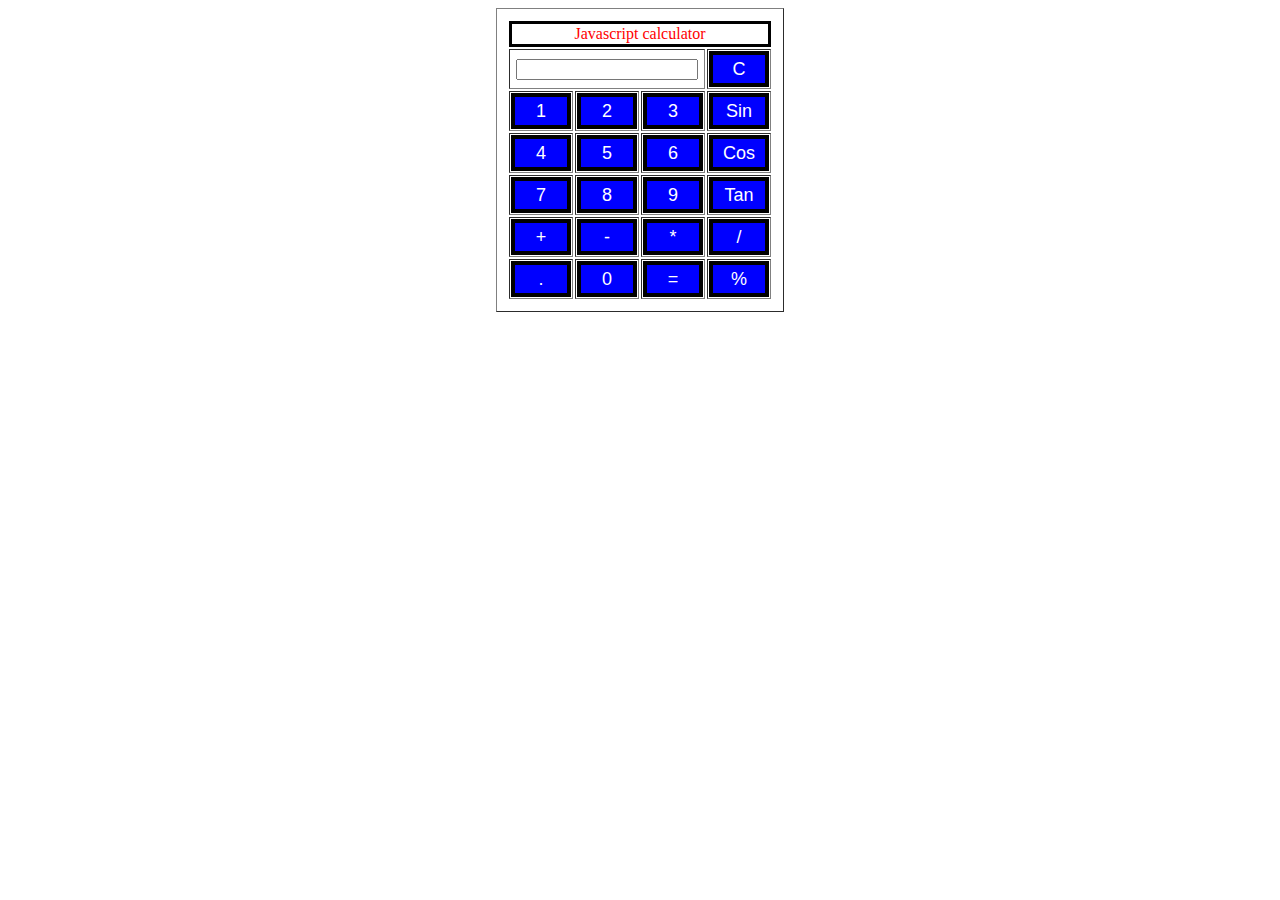
<file: A3.html>
<html>
    <head>
        <link rel="stylesheet" href="A3.css">
    </head>
    <body>
        <script></script>
        <table id="calculator" border="1">
            <thead>
                <tr>
                    <th id="head" colspan="4">
                        Javascript calculator 
                    </th>
                </tr>
            </thead>
            <tbody>
                <tr>
                    <td colspan="3"><input type="text" id="text-in-out"></td>

                    <td><input type="button" value="C" onclick="ClearIOField()"></td>
                </tr>
                <tr>
                    <td><input type="button" value="1" onclick="ShowInput('1')"></td>
                    <td><input type="button" value="2" onclick="ShowInput('2')"></td>
                    <td><input type="button" value="3" onclick="ShowInput('3')"></td>
                    <td><input type="button" value="Sin" onclick="ShowInput('Sin')"></td>
                </tr>
                <tr>
                    <td><input type="button" value="4" onclick="ShowInput('4')"></td>
                    <td><input type="button" value="5" onclick="ShowInput('5')"></td>
                    <td><input type="button" value="6" onclick="ShowInput('6')"></td>
                    <td><input type="button" value="Cos" onclick="ShowInput('Cos')"></td>
                </tr>
                <tr>
                    <td><input type="button" value="7" onclick="ShowInput('7')"></td>
                    <td><input type="button" value="8" onclick="ShowInput('8')"></td>
                    <td><input type="button" value="9" onclick="ShowInput('9')"></td>
                    <td><input type="button" value="Tan" onclick="ShowInput('Tan')"></td>
                </tr>
                <tr>
                    <td><input type="button" value="+" onclick="ShowInput('+')"></td>
                    <td><input type="button" value="-" onclick="ShowInput('-')"></td>
                    <td><input type="button" value="*" onclick="ShowInput('*')"></td>
                    <td><input type="button" value="/" onclick="ShowInput('/')"></td>
                </tr>
                <tr>
                    <td><input type="button" value="." onclick="ShowInput('.')"></td>
                    <td><input type="button" value="0" onclick="ShowInput('0')"></td>
                    <td><input type="button" value="=" onclick="calculate()"></td>
                    <td><input type="button" value="%" onclick="ShowInput('%')"></td>
                </tr>
            </tbody>
        </table>
    </body>
</html>
</file>
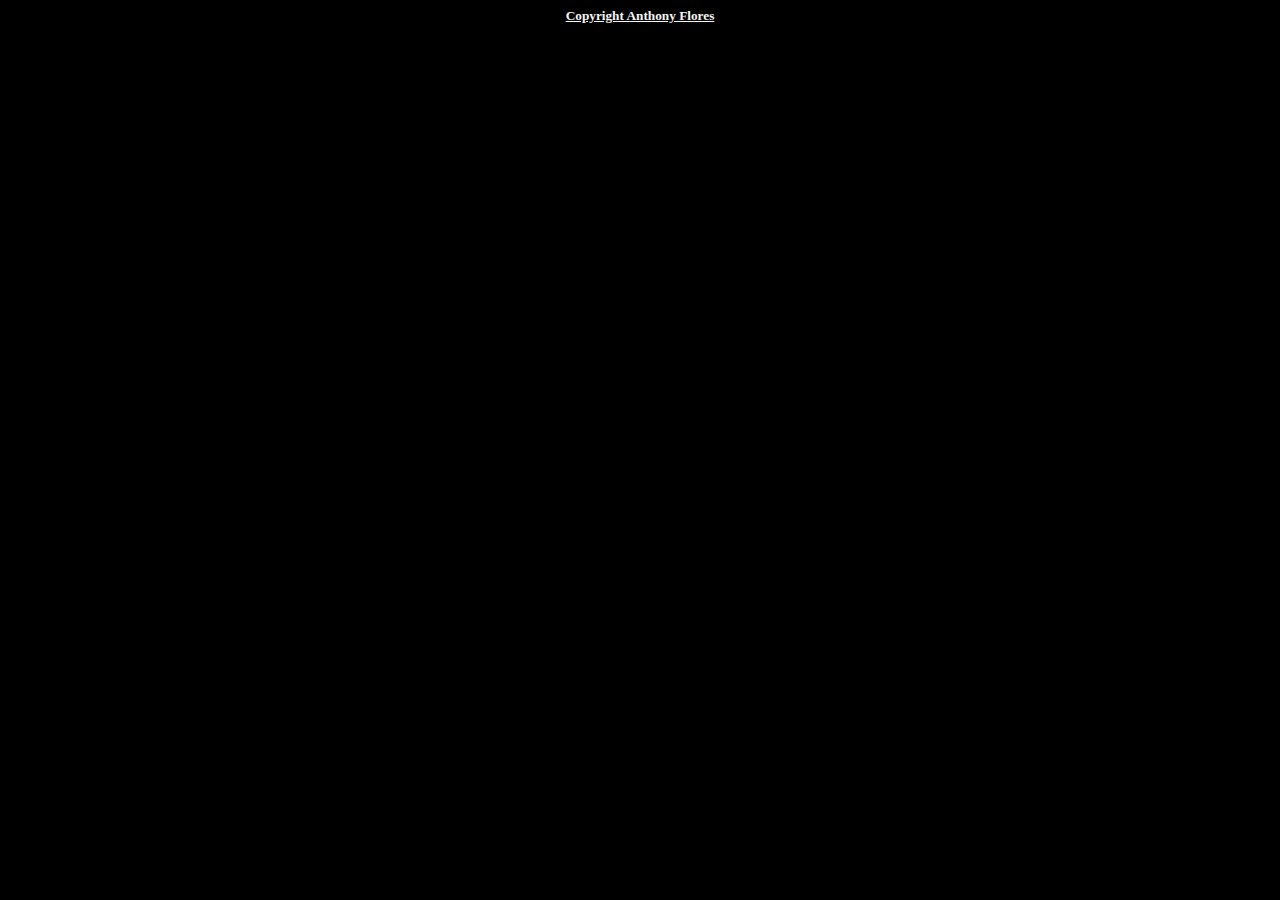
<file: Footer.html>
<html>
    <title>

    </title>
    <head>

    </head>
    <body bgcolor="black", style="color: whitesmoke;">
<h5>
   <u><center><strong>Copyright Anthony Flores </strong></center></u>
</h5>
    </body>
</html>
</file>
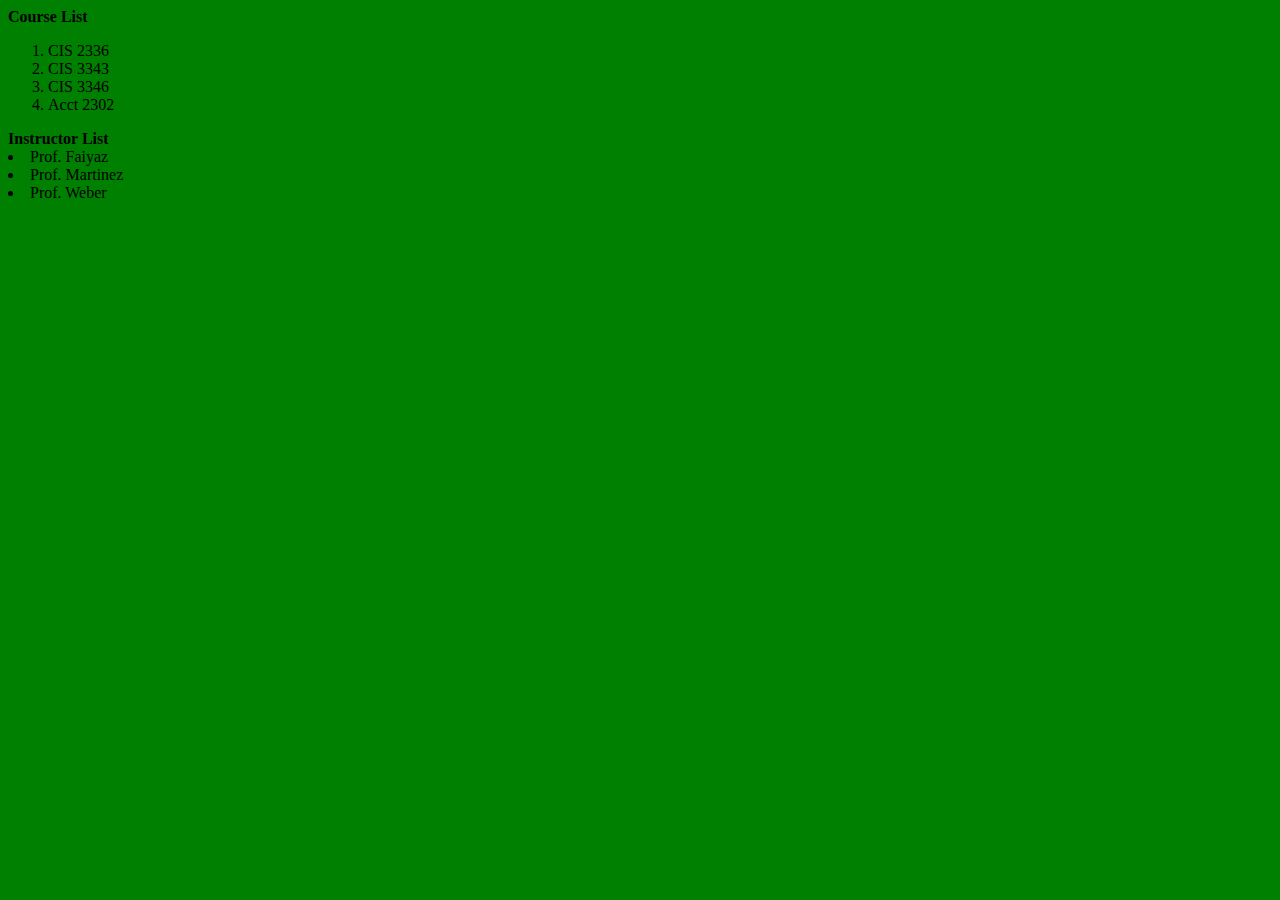
<file: menu.html>
<html>
    <title>

    </title>
    <head>

    </head>
    <body bgcolor="Green">
    <Strong>
     Course List
    </Strong>
    <ol> 
        <li>CIS 2336 </li>
        <li>CIS 3343 </li>
        <li>CIS 3346 </li>
        <li>Acct 2302</li>
     </ol>
     <strong> Instructor List </strong>
     <u1>
        <li> Prof. Faiyaz</li>
        <li> Prof. Martinez</li>
        <li> Prof. Weber </li>
        </u1>
    </body>
</html>
</file>
<file: A3.css>
input[type=text] {
    height: height 85%;
    width: 95%
}
input[type=button] {
    background-color: blue;
    font-size: large;
    width: 100%;
    color: white;
    height: 100%;
    border: solid black 4px;
}
th {
    color: red;
    font-weight: normal;
    border: solid black 3px;
}
td {
    background-color: white;
    width: 60px;
    height: 40px;
}
body {
    background-image: url(https://cdn.wallpapersafari.com/7/42/xqlgfA.jpg);
}

#calculator {
    text-align: center;
    margin: auto;
    padding: 10px;
    
}
#head {
    background-color: white;
}
</file>
